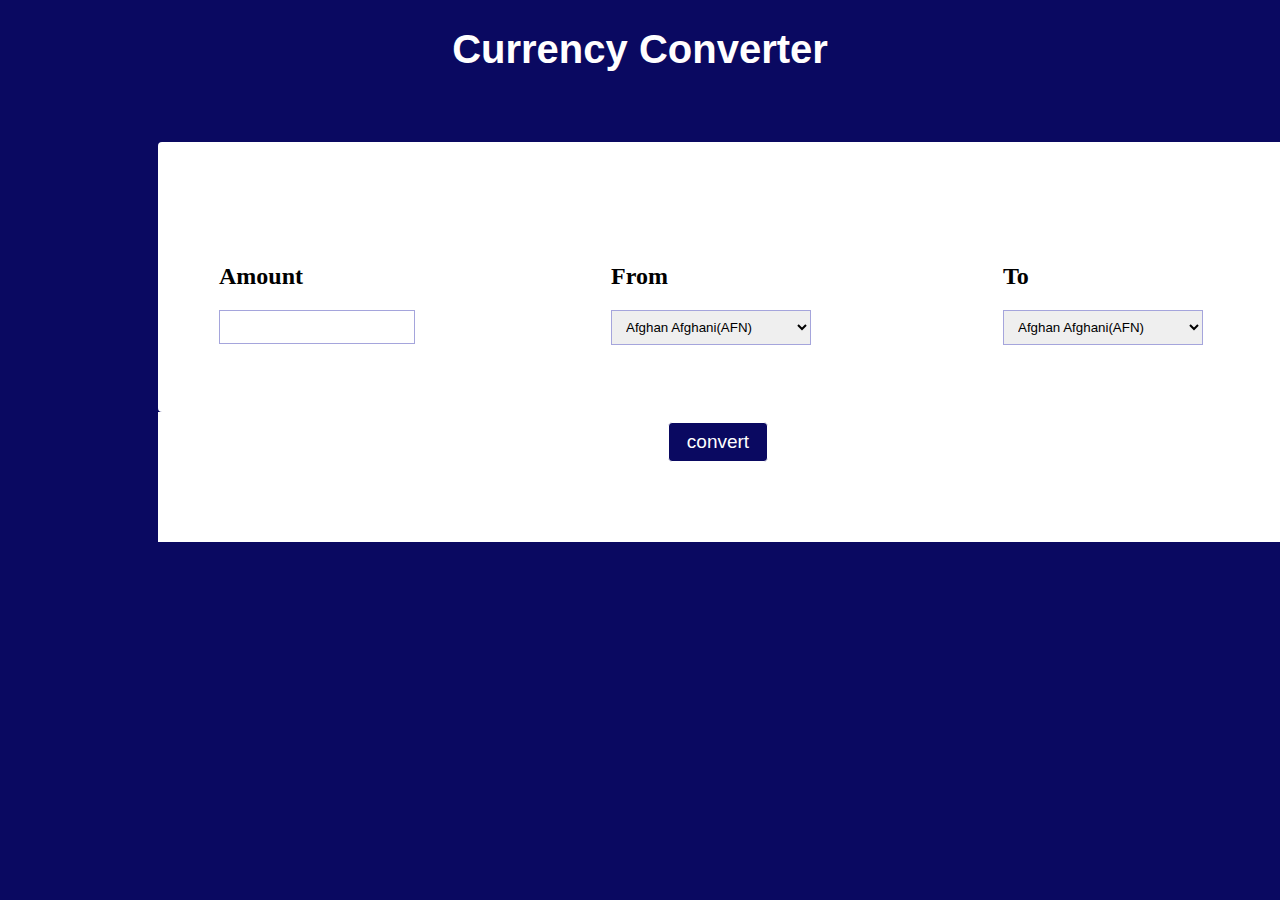
<file: index.html>
<!DOCTYPE html>
<html lang="en">
<head>
    <meta charset="UTF-8">
    <meta http-equiv="X-UA-Compatible" content="IE=edge">
    <meta name="viewport" content="width=device-width, initial-scale=1.0">
    <script src="script.js"></script>
    <link rel="stylesheet" href="style.css">
    <title>currency converter</title>
</head>
<body class="body">
  <h1>Currency Converter</h1>
    <div class="div-1">
<div class="div-1-1">
<h2>Amount</h2>
  <input id="amount">
</div>


<div class="div-1-1">
    <h2>From</h2>

  <select id="from">
    <option value="AFN">Afghan Afghani(AFN)</option>
    <option value="ALL">Albanian Lek(ALL)</option>
    <option value="DZD">Algerian Dinar(DZD)</option>
    <option value="AOA">Angolan Kwanza(AOA)</option>
    <option value="ARS">Argentine Peso(ARS)</option>
    <option value="AMD">Armenian Dram(AMD)</option>
    <option value="AWG">Aruban Florin(AWG)</option>
    <option value="AUD">Australian Dollar(AUD)</option>
    <option value="AZN">Azerbaijan Manat(AZN)</option>
    <option value="BSD">Bahamian Dollar(BSD)</option>
    <option value="BHD">Bahraini Dinar(BHD)</option>
    <option value="BDT">Bangladeshi Taka(BDT)</option>
    <option value="BBD">Barbadian Dollar(BBD)</option>
    <option value="BYN">Belarusian Ruble(BYN)</option>
    <option value="BZD">Belize Dollar(BZD)</option>
    <option value="BMD">Bermudam Dollar(BMD)</option>
    <option value="BTN">Bhutanese Ngultrum(BTN)</option>
    <option value="BOB">Bolivian Boliviano(BOB)</option>
    <option value="BAM">Bosnia-Herzegovina Convertible Mark(BAM)</option>
    <option value="BWP">Botswanan Pula(BWP)</option>
    <option value="BRL">Brazilian Real(BRL)</option>
    <option value="GBP">British Pound Sterling(GBP)</option>
    <option value="BND">Brunei Dollar(BND)</option>
    <option value="BGN">Bulgarian Lev(BGN)</option>
    <option value="BIF">Burundian Franc(BIF)</option>
    <option value="BYN">Belarusian Ruble(BYN)</option>
    <option value="XOF">CFA Franc BCEAO(XOF)</option>
    <option value="XAF">CFA Franc BEAC(XAF)</option>
    <option value="XFP">CFP Franc(XPF)</option>
    <option value="BDT">Cambodian Reil(KHR)</option>
    <option value="CAD">Canadian Dollar(CAD)</option>
    <option value="CVE">Cape Verdean Escudo(CVE)</option>
    <option value="KYD">Cayman Islands Dollar(KYD)</option>
    <option value="CLP">Chilean Peso(CLP)</option>
    <option value="CLF">Chilean Unit Of Account(UF)(CLF)</option>
    <option value="CNY">Chinese Yuan(CNY)</option>
    <option value="COP">Colombian Peso(COP)</option>
    <option value="KMF">Comorian Franc(KMF)</option>
    <option value="CDF">Congolese Franc(CDF)</option>
    <option value="CRC">Costa Rican Colon(CRC)</option>
    <option value="CUC">Cuban Convertible Peso(CUC)</option>
    <option value="CUP">Cuban Peso(CUP)</option>
    <option value="CZK">Czech Republic Koruna(CZK)</option>
    <option value="DKK">Danish Krone(DKK)</option>
    <option value="DJF">Djiboutian Franc(DJF)</option>
    <option value="DOP">Dominician Peso(DOP)</option>
    <option value="XCD">East Caribbean Dollar(XCD)</option>
    <option value="EGP">Egyptian Pound(EGP)</option>
    <option value="ERN">Eritrean Nakfa(ERN)</option>
    <option value="ETB">Ethiopian Birr(ETB)</option>
    <option value="EUR">Euro(EUR)</option>
    <option value="FKP">Falkland Islands Pound(FKP)</option>
    <option value="FJD">Fijian Dollar(FJD)</option>
    <option value="GMD">Gambian Dalasi(GMD)</option>
    <option value="GEL">Georgian Lari(GEL)</option>
    <option value="GHS">Ghanaian Cedi(GHS)</option>
    <option value="GIP">Gibraltar Pound(GIP)</option>
    <option value="XAU">Gold(XAU)</option>
    <option value="GTQ">Guatemalan Quetzal(GTQ)</option>
    <option value="GNF">Guinean Franc(GNF)</option>
    <option value="GYD">Guyanaese Dollar(GYD)</option>
    <option value="HTG">Haitian Gourde(HTG)</option>
    <option value="HNL">Honduran Lempira(HNL)</option>
    <option value="HKD">Hong Kong Dollar(HKD)</option>
    <option value="HUF">Hungarian Forint(HUF)</option>
    <option value="ISk">Icelandic Krona(ISK)</option>
    <option value="INR">Indian Rupee(INR)</option>
    <option value="IDR">Indonesian Rupiah(IDR)</option>
    <option value="IRR">Iranian Rail(IRR)</option>
    <option value="IQD">Iragi Dinar(IQD)</option>
    <option value="ILS">Israeli New Sheqel(ILS)</option>
    <option value="JMD">Jamaican Dollar(JMD)</option>
    <option value="JPY">Japanese Yen(JPY)</option>
    <option value="JOD">Jordanian Dinar(JOD)</option>
    <option value="KZT">Kazakhstani Tenge(KZT)</option>
    <option value="KES">Kenyan Shilling(KES)</option>
    <option value="HRK">Kuna(HRK)</option>
    <option value="KWD">Kuwaiti Dinar(KWD)</option>
    <option value="KGS">Kyrgystani Som(KGS)</option>
    <option value="LAK">Lao Kip(LAK)</option>
    <option value="LVL">Latvian Lats(LVL)</option>
    <option value="LBP">Lebanese Pound(LBP)</option>
    <option value="LSL">Lesotho Loti(LSL)</option>
    <option value="LRD">Liberian Dollar(LRD)</option>
    <option value="LYD">Libyan Dinar(LYD)</option>
    <option value="LTL">Lithuanian Lites(LTL)</option>
    <option value="MOP">Macanese Pataca(MOP)</option>
    <option value="MKD">Macedonian Dollar(MKD)</option>
    <option value="MGA">Malagasy Ariary(MGA)</option>
    <option value="MWK">Malawian Malawi Kwacha(MWk)</option>
    <option value="MYR">Malaysian Ringgit(MYR)</option>
    <option value="MVR">Maldivian Rufiyaa(MVR)</option>
    <option value="MRU">Mauritanian Ouguiya(MRU)</option>
    <option value="MUR">Mauritian Rupee(MUR)</option>
    <option value="MXV">Mexican Investment Unit(MXV)</option>
    <option value="MXN">Mexican Peso(MXN)</option>
    <option value="MDL">Moldovan Leu(MDL)</option>
    <option value="MNT">Mongolian Tugrik(MNT)</option>
    <option value="MAD">Moroccan Dirham(MAD)</option>
    <option value="MZN">Mozambican(MZN)</option>
    <option value="MMK">Myanma Kyat(MMK)</option>
    <option value="NAD">Namibian Dollar(NAD)</option>
    <option value="NPR">Nepalese Rupee(NPR)</option>
    <option value="ANG">Netherlands Antillean Guilder(ANG)</option>
    <option value="TWD">New Taiwan Dollar(TWD)</option>
    <option value="NZD">New Zealand Dollar(NZD)</option>
    <option value="NIO">Nicaraguan Cordoba(NIO)</option>
    <option value="NGN">Nigerian Naira(NGN)</option>
    <option value="KPW">North Korean Won(KPW)</option>
    <option value="NOK">Norwegian Krone(NOK)</option>
    <option value="OMR">Omani Rail(OMR)</option>
    <option value="PKR">Pakistani Rupee(PKR)</option>
    <option value="XPD">Palladium(XPD)</option>
    <option value="PAB">Panamanian Balboa(PAB)</option>
    <option value="PGK">Papua New Guinean Kina(PGK)</option>
    <option value="PYG">Paraguayan Guarani(PYG)</option>
    <option value="PEN">Peruvian Sol(PEN)</option>
    <option value="PHP">Philippine Peso(PHP)</option>
    <option value="XPT">Platinum(XPT)</option>
    <option value="PLN">Polish Zloty(PLN)</option>
    <option value="QAR">Qatari Rail(QAR)</option>
    <option value="RON">Romanian Leu(RON)</option>
    <option value="RUB">Russian Ruble(RUB)</option>
    <option value="RWF">Rwandan Franc(RWF)</option>
    <option value="SHP">Saint Helena Pound(SHP)</option>
    <option value="SVC">Salvadoran Colon(SVC)</option>
    <option value="WST">Samoan Tala(WST)</option>
    <option value="SAR">Saudi Riyal(SAR)</option>
    <option value="RSD">Serbian Dinar(RSD)</option>
    <option value="SCR">Seychellois Rupee(SCR)</option>
    <option value="SLL">Sierra Leonean Leone(SLL)</option>
    <option value="XAG">Silver(XAG)</option>
    <option value="SGD">Singapore Dollar(SGD)</option>
    <option value="SBD">Solomon Islands Dollar(SBD)</option>
    <option value="SOS">Somali Shilling(SOS)</option>
    <option value="ZAR">South African Rand(ZAR)</option>
    <option value="KRW">South Korean Won(KRW)</option>
    <option value="XDR">Special Drawing Rights(XDR)</option>
    <option value="LKR">Sri Lankan Rupee(LKR)</option>
    <option value="SDG">Sudanese Pound(SDG)</option>
    <option value="SRD">Surinamese Dollar(SRD)</option>
    <option value="SZL">Swazi Lilangeni(SZL)</option>
    <option value="SEk">Swedish Krona(SEK)</option>
    <option value="CHF">Swiss Franc(CHF)</option>
    <option value="SYP">Syrian Pound(SYP)</option>
    <option value="STN">Sao Tome and Principe Dobra(STN)</option>
    <option value="TJS">Tajikistani Somoni(TJS)</option>
    <option value="TZS">Tanzanian Shilling(TZS)</option>
    <option value="THB">Thai Baht(THB)</option>
    <option value="TOP">Tongan Pa'anga(TOP)</option>
    <option value="TTD">Trinidad and Tabago Dollar(TTD)</option>
    <option value="TND">Tunisian Dinar(TND)</option>
    <option value="TRY">Turkish Lira(TRY)</option>
    <option value="TMT">Turkmenistani Manat(TMT)</option>
    <option value="USD">US Dollar(USD)</option>
    <option value="UGX">Ugandan Shilling(UGX)</option>
    <option value="UAH">Ukrainian Hryvnia(UAH)</option>
    <option value="AED">United Arab Emirates Dirham(AED)</option>
    <option value="UYU">Uruguayan Peso(UYU)</option>
    <option value="UZS">Uzbekistan Som(UZS)</option>
    <option value="VUV">Vanuatu Vatu(VUV)</option>
    <option value="VES">Venezuelan Bolivar Soberano(VES)</option>
    <option value="VND">Vietnamese Dong(VND)</option>
    <option value="YER">Yemeni Rial(YER)</option>
    <option value="ZMW">ZMW(ZMW)</option>
    <option value="ZML">Zimbabwean Dollar(2009)(ZML)</option>

  </select>
</div>


<div class="div-1-1">
<h2>To</h2>

  <select id="to">
    <option value="AFN">Afghan Afghani(AFN)</option>
    <option value="ALL">Albanian Lek(ALL)</option>
    <option value="DZD">Algerian Dinar(DZD)</option>
    <option value="AOA">Angolan Kwanza(AOA)</option>
    <option value="ARS">Argentine Peso(ARS)</option>
    <option value="AMD">Armenian Dram(AMD)</option>
    <option value="AWG">Aruban Florin(AWG)</option>
    <option value="AUD">Australian Dollar(AUD)</option>
    <option value="AZN">Azerbaijan Manat(AZN)</option>
    <option value="BSD">Bahamian Dollar(BSD)</option>
    <option value="BHD">Bahraini Dinar(BHD)</option>
    <option value="BDT">Bangladeshi Taka(BDT)</option>
    <option value="BBD">Barbadian Dollar(BBD)</option>
    <option value="BYN">Belarusian Ruble(BYN)</option>
    <option value="BZD">Belize Dollar(BZD)</option>
    <option value="BMD">Bermudam Dollar(BMD)</option>
    <option value="BTN">Bhutanese Ngultrum(BTN)</option>
    <option value="BOB">Bolivian Boliviano(BOB)</option>
    <option value="BAM">Bosnia-Herzegovina Convertible Mark(BAM)</option>
    <option value="BWP">Botswanan Pula(BWP)</option>
    <option value="BRL">Brazilian Real(BRL)</option>
    <option value="GBP">British Pound Sterling(GBP)</option>
    <option value="BND">Brunei Dollar(BND)</option>
    <option value="BGN">Bulgarian Lev(BGN)</option>
    <option value="BIF">Burundian Franc(BIF)</option>
    <option value="BYN">Belarusian Ruble(BYN)</option>
    <option value="XOF">CFA Franc BCEAO(XOF)</option>
    <option value="XAF">CFA Franc BEAC(XAF)</option>
    <option value="XFP">CFP Franc(XPF)</option>
    <option value="BDT">Cambodian Reil(KHR)</option>
    <option value="CAD">Canadian Dollar(CAD)</option>
    <option value="CVE">Cape Verdean Escudo(CVE)</option>
    <option value="KYD">Cayman Islands Dollar(KYD)</option>
    <option value="CLP">Chilean Peso(CLP)</option>
    <option value="CLF">Chilean Unit Of Account(UF)(CLF)</option>
    <option value="CNY">Chinese Yuan(CNY)</option>
    <option value="COP">Colombian Peso(COP)</option>
    <option value="KMF">Comorian Franc(KMF)</option>
    <option value="CDF">Congolese Franc(CDF)</option>
    <option value="CRC">Costa Rican Colon(CRC)</option>
    <option value="CUC">Cuban Convertible Peso(CUC)</option>
    <option value="CUP">Cuban Peso(CUP)</option>
    <option value="CZK">Czech Republic Koruna(CZK)</option>
    <option value="DKK">Danish Krone(DKK)</option>
    <option value="DJF">Djiboutian Franc(DJF)</option>
    <option value="DOP">Dominician Peso(DOP)</option>
    <option value="XCD">East Caribbean Dollar(XCD)</option>
    <option value="EGP">Egyptian Pound(EGP)</option>
    <option value="ERN">Eritrean Nakfa(ERN)</option>
    <option value="ETB">Ethiopian Birr(ETB)</option>
    <option value="EUR">Euro(EUR)</option>
    <option value="FKP">Falkland Islands Pound(FKP)</option>
    <option value="FJD">Fijian Dollar(FJD)</option>
    <option value="GMD">Gambian Dalasi(GMD)</option>
    <option value="GEL">Georgian Lari(GEL)</option>
    <option value="GHS">Ghanaian Cedi(GHS)</option>
    <option value="GIP">Gibraltar Pound(GIP)</option>
    <option value="XAU">Gold(XAU)</option>
    <option value="GTQ">Guatemalan Quetzal(GTQ)</option>
    <option value="GNF">Guinean Franc(GNF)</option>
    <option value="GYD">Guyanaese Dollar(GYD)</option>
    <option value="HTG">Haitian Gourde(HTG)</option>
    <option value="HNL">Honduran Lempira(HNL)</option>
    <option value="HKD">Hong Kong Dollar(HKD)</option>
    <option value="HUF">Hungarian Forint(HUF)</option>
    <option value="ISk">Icelandic Krona(ISK)</option>
    <option value="INR">Indian Rupee(INR)</option>
    <option value="IDR">Indonesian Rupiah(IDR)</option>
    <option value="IRR">Iranian Rail(IRR)</option>
    <option value="IQD">Iragi Dinar(IQD)</option>
    <option value="ILS">Israeli New Sheqel(ILS)</option>
    <option value="JMD">Jamaican Dollar(JMD)</option>
    <option value="JPY">Japanese Yen(JPY)</option>
    <option value="JOD">Jordanian Dinar(JOD)</option>
    <option value="KZT">Kazakhstani Tenge(KZT)</option>
    <option value="KES">Kenyan Shilling(KES)</option>
    <option value="HRK">Kuna(HRK)</option>
    <option value="KWD">Kuwaiti Dinar(KWD)</option>
    <option value="KGS">Kyrgystani Som(KGS)</option>
    <option value="LAK">Lao Kip(LAK)</option>
    <option value="LVL">Latvian Lats(LVL)</option>
    <option value="LBP">Lebanese Pound(LBP)</option>
    <option value="LSL">Lesotho Loti(LSL)</option>
    <option value="LRD">Liberian Dollar(LRD)</option>
    <option value="LYD">Libyan Dinar(LYD)</option>
    <option value="LTL">Lithuanian Lites(LTL)</option>
    <option value="MOP">Macanese Pataca(MOP)</option>
    <option value="MKD">Macedonian Dollar(MKD)</option>
    <option value="MGA">Malagasy Ariary(MGA)</option>
    <option value="MWK">Malawian Malawi Kwacha(MWk)</option>
    <option value="MYR">Malaysian Ringgit(MYR)</option>
    <option value="MVR">Maldivian Rufiyaa(MVR)</option>
    <option value="MRU">Mauritanian Ouguiya(MRU)</option>
    <option value="MUR">Mauritian Rupee(MUR)</option>
    <option value="MXV">Mexican Investment Unit(MXV)</option>
    <option value="MXN">Mexican Peso(MXN)</option>
    <option value="MDL">Moldovan Leu(MDL)</option>
    <option value="MNT">Mongolian Tugrik(MNT)</option>
    <option value="MAD">Moroccan Dirham(MAD)</option>
    <option value="MZN">Mozambican(MZN)</option>
    <option value="MMK">Myanma Kyat(MMK)</option>
    <option value="NAD">Namibian Dollar(NAD)</option>
    <option value="NPR">Nepalese Rupee(NPR)</option>
    <option value="ANG">Netherlands Antillean Guilder(ANG)</option>
    <option value="TWD">New Taiwan Dollar(TWD)</option>
    <option value="NZD">New Zealand Dollar(NZD)</option>
    <option value="NIO">Nicaraguan Cordoba(NIO)</option>
    <option value="NGN">Nigerian Naira(NGN)</option>
    <option value="KPW">North Korean Won(KPW)</option>
    <option value="NOK">Norwegian Krone(NOK)</option>
    <option value="OMR">Omani Rail(OMR)</option>
    <option value="PKR">Pakistani Rupee(PKR)</option>
    <option value="XPD">Palladium(XPD)</option>
    <option value="PAB">Panamanian Balboa(PAB)</option>
    <option value="PGK">Papua New Guinean Kina(PGK)</option>
    <option value="PYG">Paraguayan Guarani(PYG)</option>
    <option value="PEN">Peruvian Sol(PEN)</option>
    <option value="PHP">Philippine Peso(PHP)</option>
    <option value="XPT">Platinum(XPT)</option>
    <option value="PLN">Polish Zloty(PLN)</option>
    <option value="QAR">Qatari Rail(QAR)</option>
    <option value="RON">Romanian Leu(RON)</option>
    <option value="RUB">Russian Ruble(RUB)</option>
    <option value="RWF">Rwandan Franc(RWF)</option>
    <option value="SHP">Saint Helena Pound(SHP)</option>
    <option value="SVC">Salvadoran Colon(SVC)</option>
    <option value="WST">Samoan Tala(WST)</option>
    <option value="SAR">Saudi Riyal(SAR)</option>
    <option value="RSD">Serbian Dinar(RSD)</option>
    <option value="SCR">Seychellois Rupee(SCR)</option>
    <option value="SLL">Sierra Leonean Leone(SLL)</option>
    <option value="XAG">Silver(XAG)</option>
    <option value="SGD">Singapore Dollar(SGD)</option>
    <option value="SBD">Solomon Islands Dollar(SBD)</option>
    <option value="SOS">Somali Shilling(SOS)</option>
    <option value="ZAR">South African Rand(ZAR)</option>
    <option value="KRW">South Korean Won(KRW)</option>
    <option value="XDR">Special Drawing Rights(XDR)</option>
    <option value="LKR">Sri Lankan Rupee(LKR)</option>
    <option value="SDG">Sudanese Pound(SDG)</option>
    <option value="SRD">Surinamese Dollar(SRD)</option>
    <option value="SZL">Swazi Lilangeni(SZL)</option>
    <option value="SEk">Swedish Krona(SEK)</option>
    <option value="CHF">Swiss Franc(CHF)</option>
    <option value="SYP">Syrian Pound(SYP)</option>
    <option value="STN">Sao Tome and Principe Dobra(STN)</option>
    <option value="TJS">Tajikistani Somoni(TJS)</option>
    <option value="TZS">Tanzanian Shilling(TZS)</option>
    <option value="THB">Thai Baht(THB)</option>
    <option value="TOP">Tongan Pa'anga(TOP)</option>
    <option value="TTD">Trinidad and Tabago Dollar(TTD)</option>
    <option value="TND">Tunisian Dinar(TND)</option>
    <option value="TRY">Turkish Lira(TRY)</option>
    <option value="TMT">Turkmenistani Manat(TMT)</option>
    <option value="USD">US Dollar(USD)</option>
    <option value="UGX">Ugandan Shilling(UGX)</option>
    <option value="UAH">Ukrainian Hryvnia(UAH)</option>
    <option value="AED">United Arab Emirates Dirham(AED)</option>
    <option value="UYU">Uruguayan Peso(UYU)</option>
    <option value="UZS">Uzbekistan Som(UZS)</option>
    <option value="VUV">Vanuatu Vatu(VUV)</option>
    <option value="VES">Venezuelan Bolivar Soberano(VES)</option>
    <option value="VND">Vietnamese Dong(VND)</option>
    <option value="YER">Yemeni Rial(YER)</option>
    <option value="ZMW">ZMW(ZMW)</option>
    <option value="ZML">Zimbabwean Dollar(2009)(ZML)</option>
  </select>
</div>
    </div>
    <div class="div-1-2">
    <button onclick="convert1()">convert</button><br>
    <span id="input"></span>
    <span id="output"></span>
  </div>
</body>
</html>
</file>
<file: style.css>
.div-1{
    height: 270px;
    width: 1200px;
    border-radius: 4px;
    margin-top: 70px;
    margin-left:150px;
    background-color: rgb(255, 255, 255);
    display: flex;
    
}
h1{
    color: rgb(255, 254, 254);
}
.body{
    background-color: rgb(10, 9, 97);
}
h2{
   padding-left: 20px;
}
#amount{
    margin-left: 20px;
    height: 30px;
    width:190px;
    border:1px solid rgb(165, 165, 220);
}
#from{
    margin-left: 20px;
    width: 200px
}
#to{
    margin-left: 20px;
    width: 200px

}
.div-1-1{
    height: 170px;
    width:350px;
    margin-top: 100px;
    margin-left: 40px;
    border: 1px solid rgb(255, 255, 255);
}
select{
    height: 35px;
    padding-left: 10px;
    border: 1px solid rgb(165, 165, 220);
    
}
button{
    align-self: center;
    height: 40px;
    margin-left: 510px;
    margin-top: 10px;
    font-weight: 500;
    color: white;
    background-color: rgb(10, 9, 97);
    width: 100px;
    border-radius: 4px;
    font-size: 19px;
    border: 1px solid rgb(255, 255, 255);
    
}
.div-1-2{
    width: 1200px;
    margin-left:150px;
    height: 130px;
    background-color: rgb(255, 255, 255);

}
#output{
    margin-left: 3px;
    font-size: 30px;
}
#input{
    margin-left: 50px;
    font-size: 20px;
}
h1{
    font-family: 'Lucida Sans', 'Lucida Sans Regular', 'Lucida Grande', 'Lucida Sans Unicode', Geneva, Verdana, sans-serif;
    text-align: center;
    margin-top: 30;
    font-size: 40px;
}
@media screen and (max-width: 900px){
    h1{
        color: rgb(255, 255, 255);
    }
    .body{
        background-color: rgb(10, 9, 97);
    }
    .div-1{
        height: 270px;
        width: 760px;
        border-radius: 4px;
        margin-top: 70px;
        margin-left:10px;
        background-color: rgb(255, 255, 255);
        display: flex;
        
    }
    h1{
        margin-left: 50px;
    }
    .div-1-2{
        width: 760px;
        margin-left: 10px;
        height: 220px;
        background-color: rgb(255, 255, 255);
    }
    button{
        color: white;
        background-color: rgb(79, 79, 206);
        border-radius: 4px;
        font-size: 15px;
        margin-top: 30px;
        border: 1px solid rgb(255, 255, 255);
        margin-left: 370px;
    }
    .div-1-1{
        height: 100px;
        margin-top: 60px;
        width: 200px;
        border: 1px solid rgb(255, 250, 250);
    }

}
@media screen and (max-width: 600px){
    .body{
        background-color: rgb(255, 255, 255);
    }
    h1{
        color: black;
    }
    .div-1{
    height: 350px;
    width: 340px;
   
    
    margin:auto;
    display:grid;
    background-color: rgb(255, 255, 255);
    }
    h1{
       
        font-size: 50px;
        margin-left: 10px;
       
    }
    h2{
        font-size:30px;
    }
    .div-1-1{
        height: 100px;
        margin-top: 0px;
        width: 300px;
        border: 1px solid rgb(255, 250, 250);
    }
    .div-1-2{
        width: 340px;
        margin: 0px;
        height: 220px;
        background-color: rgb(255, 255, 255);
    }
    button{
    color: white;
    background-color: rgb(79, 79, 206);
    border-radius: 4px;
    font-size: 15px;
    margin-top: 30px;
    border: 1px solid rgb(255, 255, 255);
    margin-left: 120px;
    }
    #output
    {
        margin-top: 20px;
        margin-left: 1px;
        font-size: 30px;
    }
    #input{
       
        font-size: 20px;
    }
    
}
</file>
